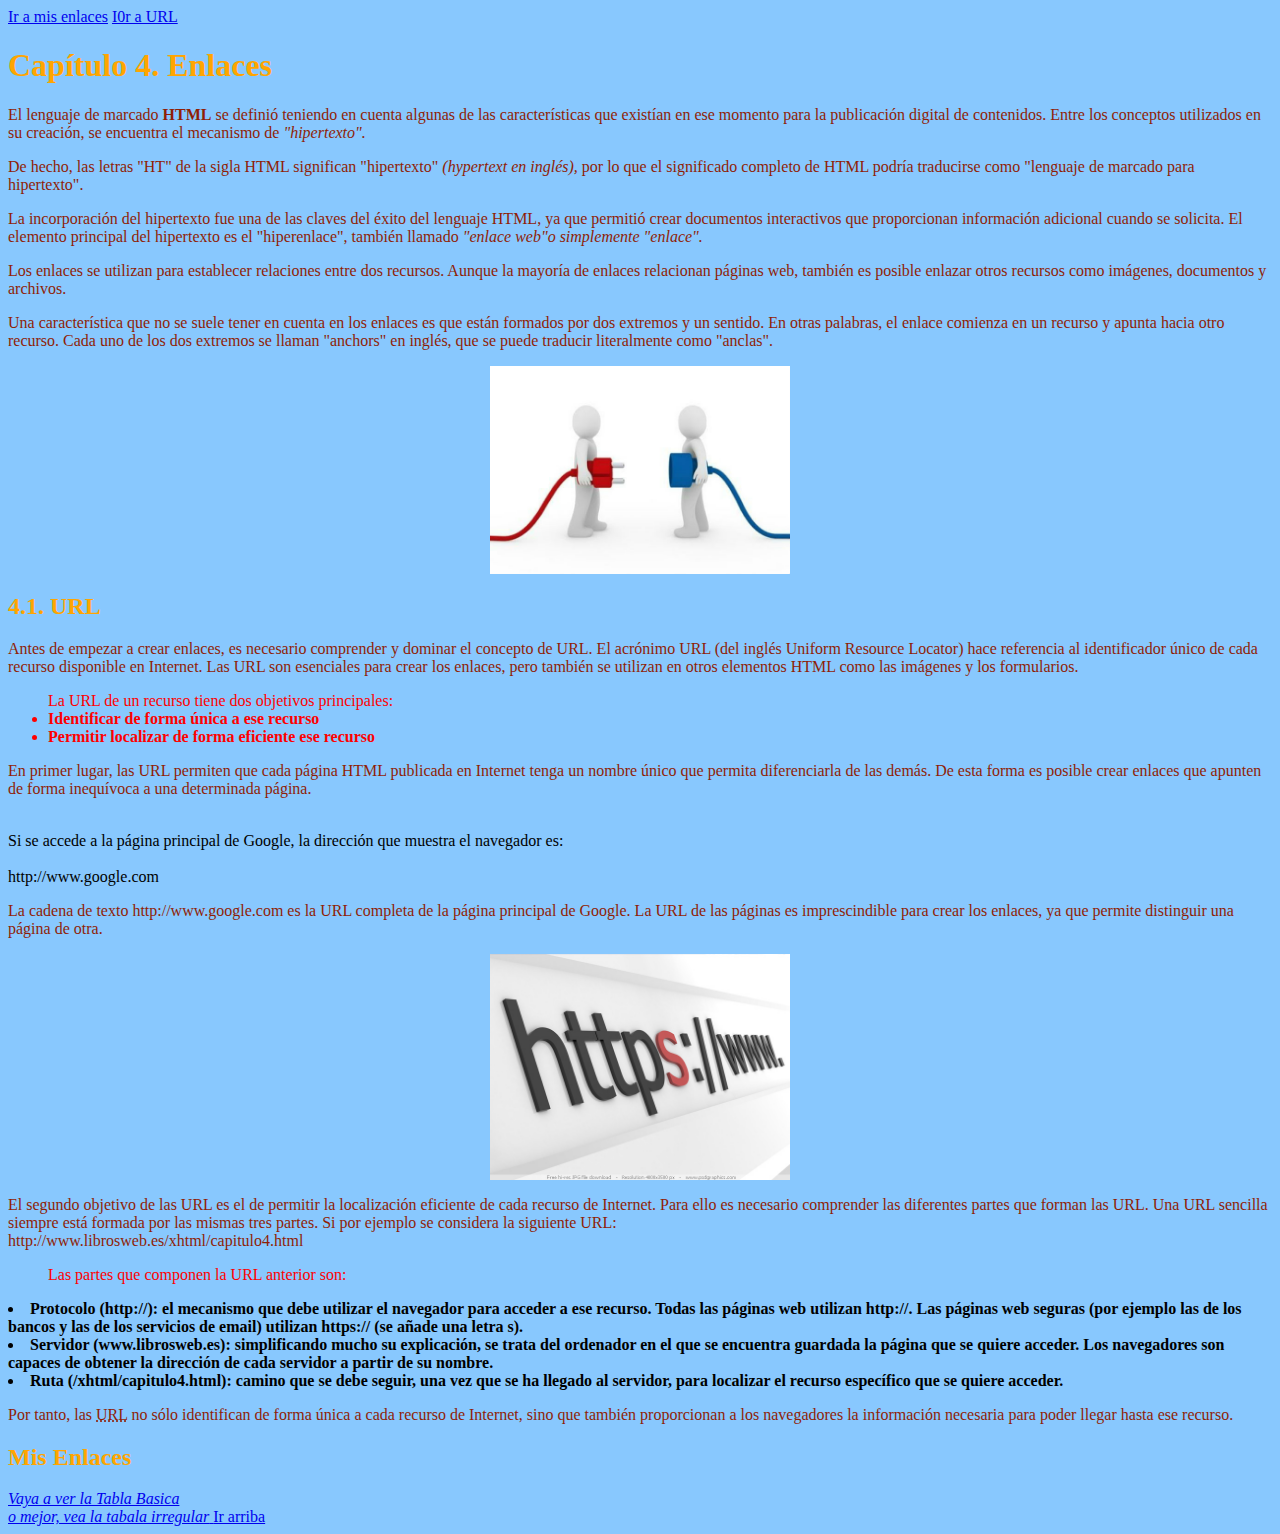
<file: index.html>
<html>
<head>
<title> Practica dos: Enlaces, tablas y Github </title>

<link rel="stylesheet" type="text/css" href="estilos.css">
</head>
<body>
<a name=inicio> </a>
<a href=#abajo>Ir a mis enlaces</a>
<a href= =#mitad>I0r a URL</a>

	<h1>Cap&iacutetulo 4. Enlaces</h1>

<p> El lenguaje de marcado <strong>HTML</strong> se defini&oacute teniendo en cuenta algunas de las caracter&iacutesticas que exist&iacutean en ese momento para la publicaci&oacuten digital de contenidos. Entre los conceptos utilizados en su creaci&oacuten, se encuentra el mecanismo de <em>"hipertexto".</em> </p>

<p> De hecho, las letras "HT" de la sigla HTML significan "hipertexto" <em>(hypertext en inglés),</em> por lo que el significado completo de HTML podr&iacutea traducirse como "lenguaje de marcado para hipertexto". </p>

<p> La incorporaci&oacuten del hipertexto fue una de las claves del éxito del lenguaje HTML, ya que permiti&oacute crear documentos interactivos que proporcionan informaci&oacuten adicional cuando se solicita. El elemento principal del hipertexto es el "hiperenlace", también llamado <em>"enlace web"o simplemente "enlace".</em>  </p>

<p> Los enlaces se utilizan para establecer relaciones entre dos recursos. Aunque la mayor&iacutea de enlaces relacionan p&aacuteginas web, también es posible enlazar otros recursos como im&aacutegenes, documentos y archivos.</p>

<p> Una caracter&iacutestica que no se suele tener en cuenta en los enlaces es que est&aacuten formados por dos extremos y un sentido. En otras palabras, el enlace comienza en un recurso y apunta hacia otro recurso. Cada uno de los dos extremos se llaman "anchors" en inglés, que se puede traducir literalmente como "anclas". </p>
<div>
<img src="imagenes/img1.jpg" width=300/>
</div>
<a name=mitad> </a>

<h2>4.1. URL</h2>

<p>Antes de empezar a crear enlaces, es necesario comprender y dominar el concepto de URL. El acr&oacutenimo URL (del inglés Uniform Resource Locator) hace referencia al identificador único de cada recurso disponible en Internet. Las URL son esenciales para crear los enlaces, pero también se utilizan en otros elementos HTML como las im&aacutegenes y los formularios.</p>

<ul>La URL de un recurso tiene dos objetivos principales:
	<li>Identificar de forma única a ese recurso</li>
	<li>Permitir localizar de forma eficiente ese recurso</li>
</ul>
<p>En primer lugar, las URL permiten que cada p&aacutegina HTML publicada en Internet tenga un nombre único que permita diferenciarla de las dem&aacutes. De esta forma es posible crear enlaces que apunten de forma inequívoca a una determinada p&aacutegina.</p>

<br>Si se accede a la p&aacutegina principal de Google, la direcci&oacuten que muestra el navegador es:<br>

<br>http://www.google.com</br>
<p>La cadena de texto http://www.google.com es la URL completa de la p&aacutegina principal de Google. La URL de las p&aacuteginas es imprescindible para crear los enlaces, ya que permite distinguir una p&aacutegina de otra.</p>
<div>
<img src="imagenes/img2.jpg" width=300/>
</div>
<p>El segundo objetivo de las URL es el de permitir la localizaci&oacuten eficiente de cada recurso de Internet. Para ello es necesario comprender las diferentes partes que forman las URL. Una URL sencilla siempre est&aacute formada por las mismas tres partes. Si por ejemplo se considera la siguiente URL:</br>

http://www.librosweb.es/xhtml/capitulo4.html </br>
<ul>Las partes que componen la URL anterior son:</ul>

<li>Protocolo (http://): el mecanismo que debe utilizar el navegador para acceder a ese recurso. Todas las p&aacuteginas web utilizan http://. Las p&aacuteginas web seguras (por ejemplo las de los bancos y las de los servicios de email) utilizan https:// (se añade una letra s).</li>
<li>Servidor (www.librosweb.es): simplificando mucho su explicaci&oacuten, se trata del ordenador en el que se encuentra guardada la p&aacutegina que se quiere acceder. Los navegadores son capaces de obtener la direcci&oacuten de cada servidor a partir de su nombre.</li>
<li>Ruta (/xhtml/capitulo4.html): camino que se debe seguir, una vez que se ha llegado al servidor, para localizar el recurso específico que se quiere acceder.</li>
<p>Por tanto, las <acronym title="Juan la Para">URL</acronym> no s&oacutelo identifican de forma única a cada recurso de Internet, sino que también proporcionan a los navegadores la informaci&oacuten necesaria para poder llegar hasta ese recurso.</p>
<a name=abajo> </a>
<p><h2> Mis Enlaces</h2>
<em><a href="tablas/tablas1.html">Vaya a  ver la Tabla Basica</a></br>
<a href="tablas/tablas2.html"> o mejor, vea la tabala irregular</em>
<a href=#inicio> Ir arriba </a>
<a href=#mitad></a>

</body>
</html>
</file>
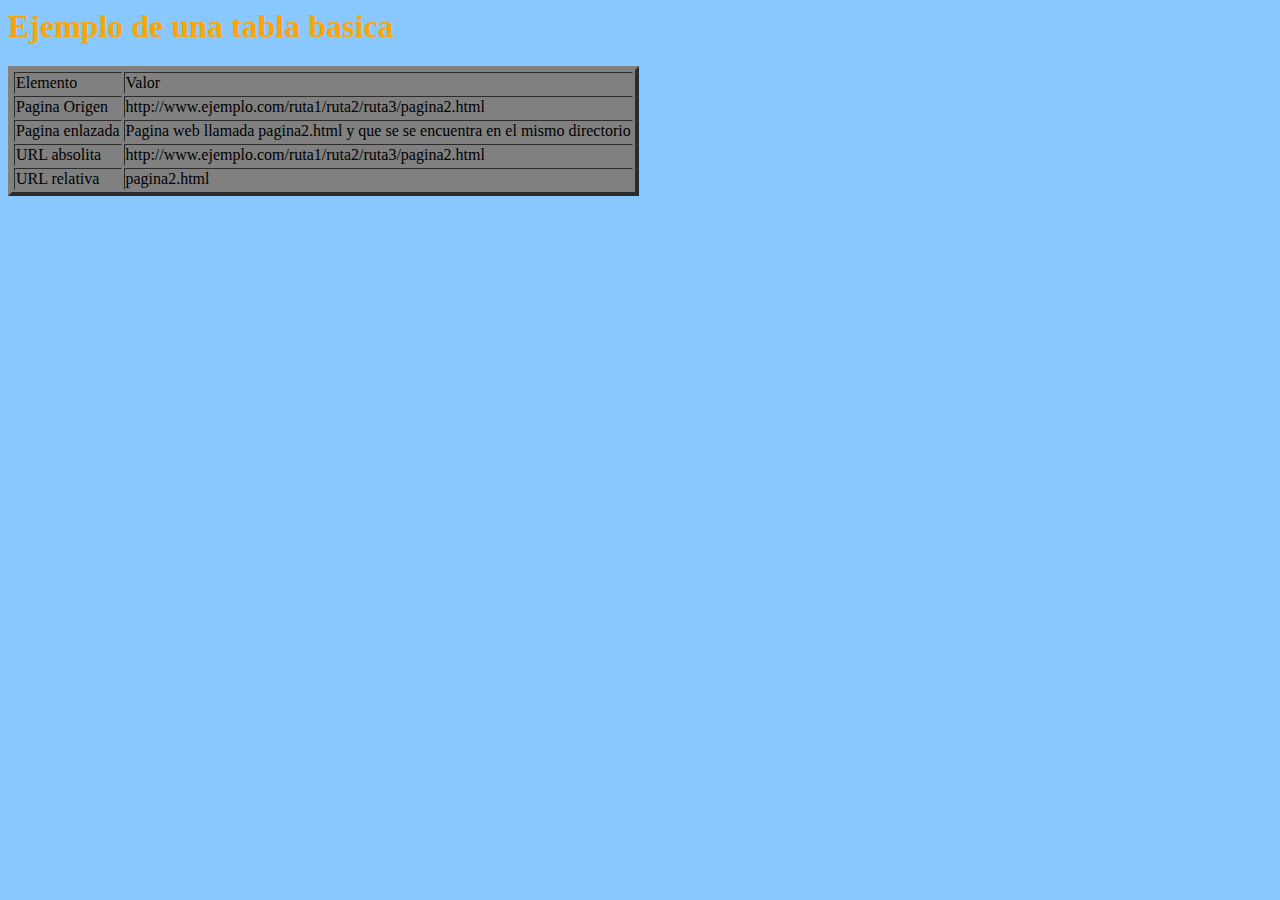
<file: tablas/tablas1.html>
<html>
<head>
<title>Practica dos: Tablas basicas</title>
<link rel="stylesheet" type="text/css" href="../estilos.css">
</head>
<body>
<h1> Ejemplo de una tabla basica</h1>
<table border=4 bgcolor=gray>
<!--primera fila-->
<tr>
<td>Elemento</td>
<td>Valor</td>
</tr>
<!--segunda fila-->
<tr>
<td>Pagina Origen</td>
<td>http://www.ejemplo.com/ruta1/ruta2/ruta3/pagina2.html</td>
</tr>
<!--tercera fila-->
<tr>
<td> Pagina enlazada</td>
<td> Pagina web llamada pagina2.html y que se se encuentra en el mismo directorio</td>
</tr>
<!--cuarta fila-->
<tr>
<td>URL absolita</td>
<td>http://www.ejemplo.com/ruta1/ruta2/ruta3/pagina2.html</td>
</tr>
<!--quinta fila-->
<tr>
<td>URL relativa </td>
<td>pagina2.html </td>
</tr>
</table>
</body>
</file>
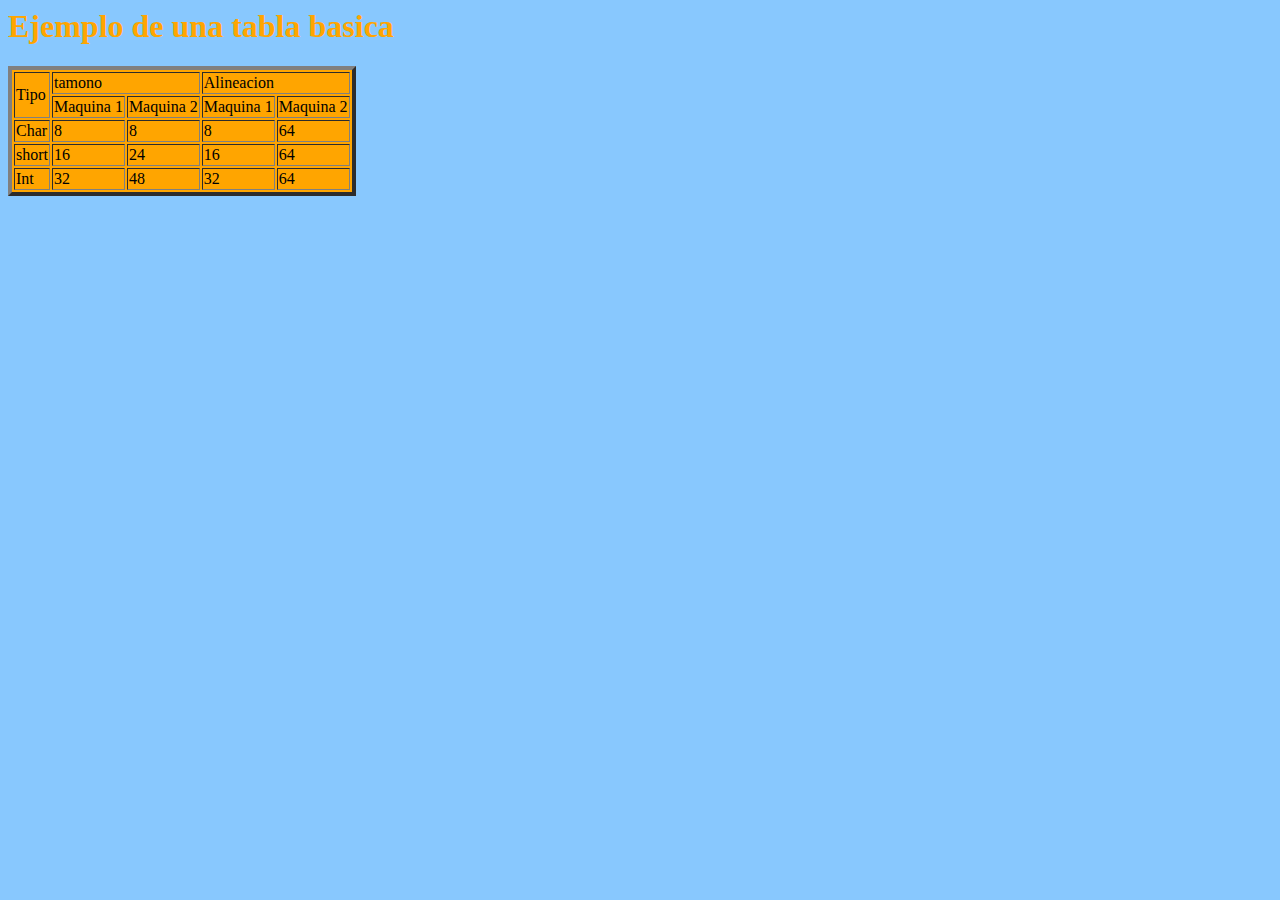
<file: tablas/tablas2.html>
<html>
<head>
<title>Practica dos: Tablas basicas</title>
<link rel="stylesheet" type="text/css" href="../estilos.css">
</head>
<body>
<h1> Ejemplo de una tabla basica</h1>
<table border=4 bgcolor=orange>
<!--Primera Fila-->
<tr>
<td rowspan=2>Tipo</td>
<td colspan=2>tamono</td>
<!--tdborrado-->
<td colspan=2>Alineacion</td>
<!--tdborrado-->
</tr>
<!--Segunda Fila-->
<tr>
<!--tdborrado-->
<td> Maquina 1</td>
<td> Maquina 2</td>
<td> Maquina 1</td>
<td> Maquina 2</td>
</tr>
<!--Tercera Fila-->
<tr>
<td> Char</td>
<td> 8</td>
<td> 8</td>
<td> 8</td>
<td> 64</td>
</tr>
<!--Quarta Fila-->
<tr>
<td> short</td>
<td> 16</td>
<td> 24</td>
<td> 16</td>
<td> 64</td>
</tr>
<!--Quinta Fila-->
<tr>
<td> Int</td>
<td> 32</td>
<td> 48</td>
<td> 32</td>
<td> 64</td>
</tr>
</table>
</body>
</html>
</file>
<file: estilos.css>
h1 {color:orange;font-family:Century Gothic;
}
p{color:#8F1E06;font-family:Century Gothic
}
h2{color:orange;font-family:Century Gothic;
}
p{color:#8F1E06
}
ul {color:red;
font-family:Century Gothic;
}
body{background-color:#88C8FE
}
li{font-family:Century Gothic;
 font-weight:bold;
}

div{text-align:center;}
</file>
